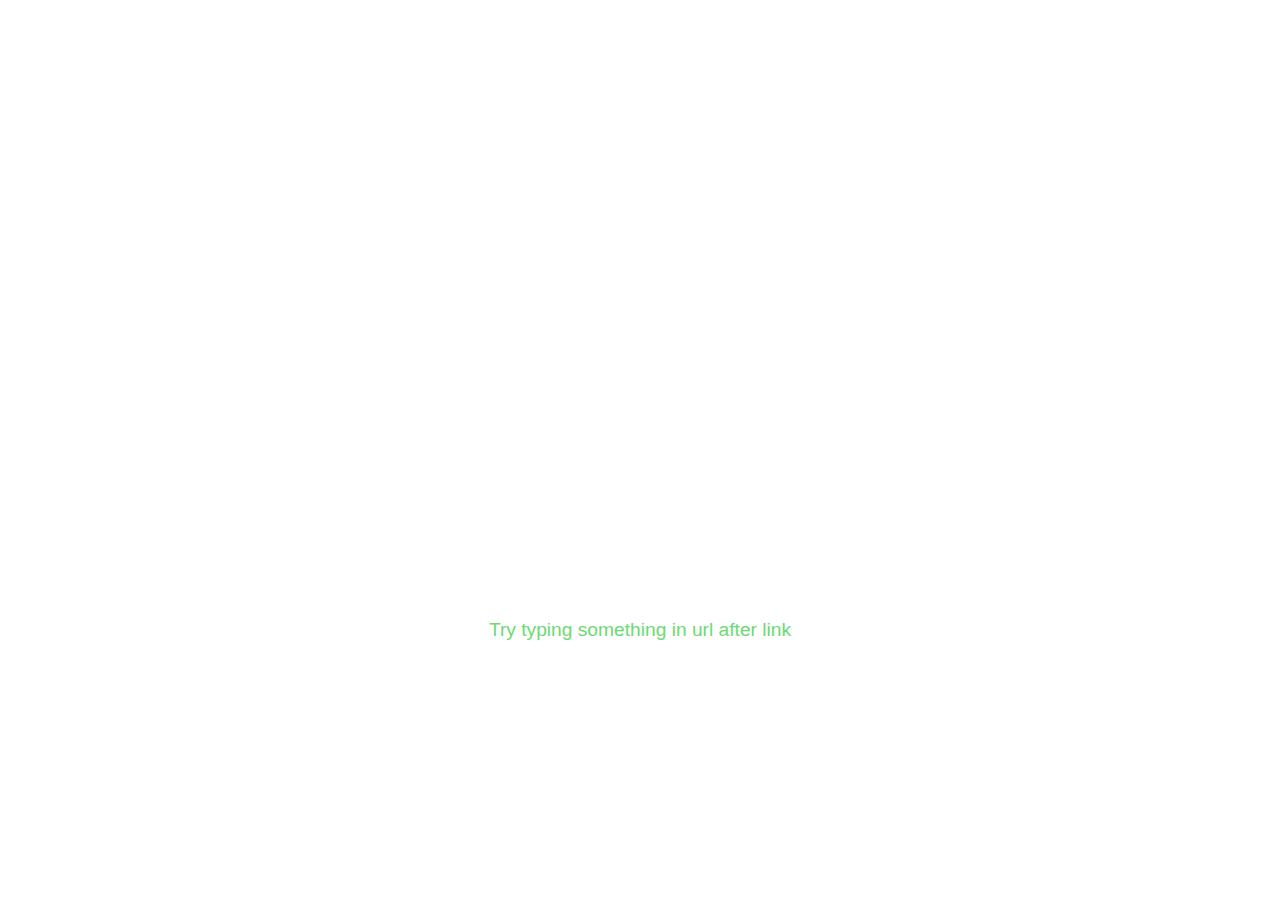
<file: index.html>
<!DOCTYPE html>
<html lang="en">

<head>
    <meta charset="UTF-8">
    <meta http-equiv="X-UA-Compatible" content="IE=edge">
    <meta name="viewport" content="width=device-width, initial-scale=1.0">
    <title>Document</title>
    <link rel="stylesheet" href="./app.css">
</head>

<body>
    <a href=""><button>Try typing something in url after link</button></a>
</body>

</html>
</file>
<file: app.css>
html , body {
    margin: 0;
    height: 100vh;
}

nav{
    height: 80px;
    width: 70%;
    box-sizing: border-box;
    display: flex;
    flex-direction: row;
    justify-content: space-around;
    
    position: relative;
    top: 15px;
    left:50%;
    transform: translateX(-50%);
    background-color: #6CDA72;
    border-radius: 30px;
  

}
.nav-links{
    padding-top: 30px;
}
.nav-links>a{
    color: white;
    text-decoration: none;
    
}

main{
    height: 50%;
    width: 95%;
    margin: 40px;

    font-size: larger;
}
button{
    height: 100px;
    width: 500px;
    position: absolute;
    top:70%;
    left: 50%;
    color: #6CDA72;
    font-size: larger;
    border: none;
    border-radius:38px 62px 36px 64px / 74px 23px 77px 26px ;
    transform: translate(-50%,-50%);
    background-color: transparent;
    transition: background-color 1s ease-in-out;
}
button:hover{
    background-color: #6CDA72;
    color:white;
}
.screen{
    width: 700px;
    border:3px solid green ;
    aspect-ratio: 16/9;
    position: relative;
    top:60%;
    left: 50%;
    transform: translate(-50% , -50%);
}
.background{
    background-color: #0e9b15;
    height: 100vh;
    width: 100vw;
}

/* .screen-overlay{
    background:linear-gradient(
        #00000050 ,
        #00000050 3px ,
        #00000000 3px ,
        #00000000 9px 
    );
    background-size: 100% 9px;
    width: 100%;
    height: 100%;
    
}
.screen>.screen-overlay{
    background-color: black;
    background-image: url(./image/conor-samuel-K5BFXOsFp7g-unsplash.jpg);
    width: 100%;
    height: 100%;
    background-repeat: no-repeat;
    background-size: contain;
    filter: sepia(100%), hue-rotate(180deg);
    opacity: 0.6;
} */


span {
	font-size: 7em;
	position: absolute;
    left:50%;
    top:50%;
	transform: translate(-50%, -50%);
    font-family: 'New Rocker', cursive;
}

span:nth-child(1) {
	color: transparent;
	-webkit-text-stroke: 2px #22c72ba9;
}

span:nth-child(2) {
	color: #18cc96;
	animation: water 4s ease-in-out infinite;
}

 @keyframes water {
	0%,
	100% {
		clip-path: polygon(
			0% 45%,
			16% 44%,
			33% 50%,
			54% 60%,
			70% 61%,
			84% 59%,
			100% 52%,
			100% 100%,
			0% 100%
		);
	}

	50% {
		clip-path: polygon(
			0% 60%,
			15% 65%,
			34% 66%,
			51% 62%,
			67% 50%,
			84% 45%,
			100% 46%,
			100% 100%,
			0% 100%
		);
	}
}
</file>
